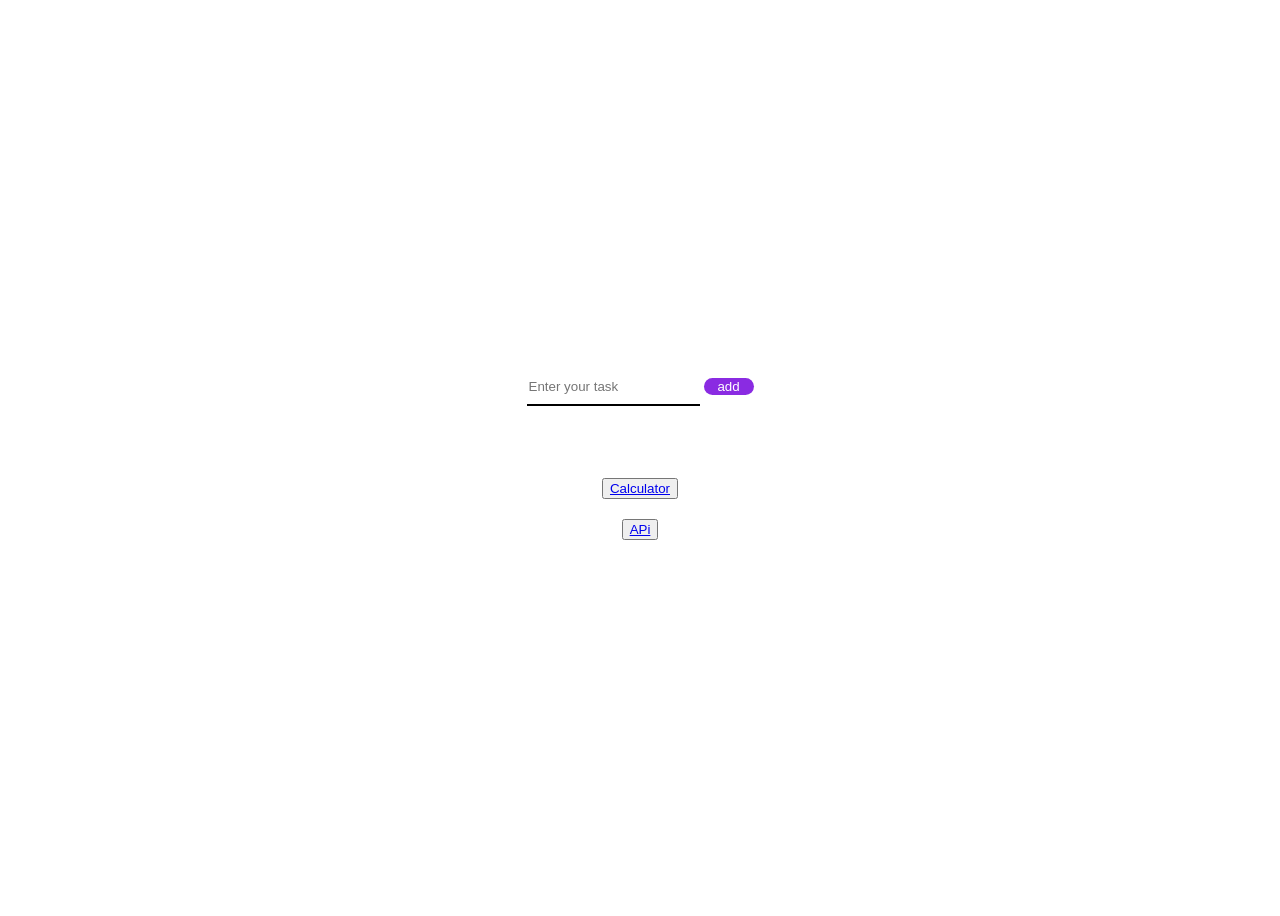
<file: index.html>
<!DOCTYPE html>
<html lang="en">
<head>
    <meta charset="UTF-8">
    <meta name="viewport" content="width=device-width, initial-scale=1.0">
    <title>Document</title>
</head>

<style>
    .active{
        background-color: aqua;

        animation: left 1s linear;
    }
    .active:hover{
        background-color: red;
    }

    @keyframes left{
        0% {
            transform: translateX(-100px);
        }

        100%{
            transform: translateX(0px);
        }
    }

    body{
        height: 100vh;

        display: flex;
        flex-direction: column;
        justify-content: center;
        align-items: center;

        gap: 20px;
    }

    .display >input {
        border: none;
        border-bottom: 2px solid black;
        padding-bottom: 10px;

        outline: none;
    }

    .display > button {
        width: 50px;
        border: none;
        border-radius: 25px;
        background-color: blueviolet;

        color: white;

        cursor: pointer;
    }

    ol{
        width: auto;
        height: auto;

        
    }

    ol > li:hover:after{
        content: "delete";
        position: relative;
        width: 100%;
        height: 100%;

        display: flex;
        justify-content: end;
        align-items: center;

        cursor: pointer;
    }


</style>
<body>

<div class="display">
        
<input type="text" placeholder="Enter your task">

<button>add</button>
</div>

<ol></ol>


<button><a href="./calc.html">Calculator</a></button>
<button><a href="./Api.html">APi</a></button>

    


     <script src="./script.js"></script>
</body>
</html>
</file>
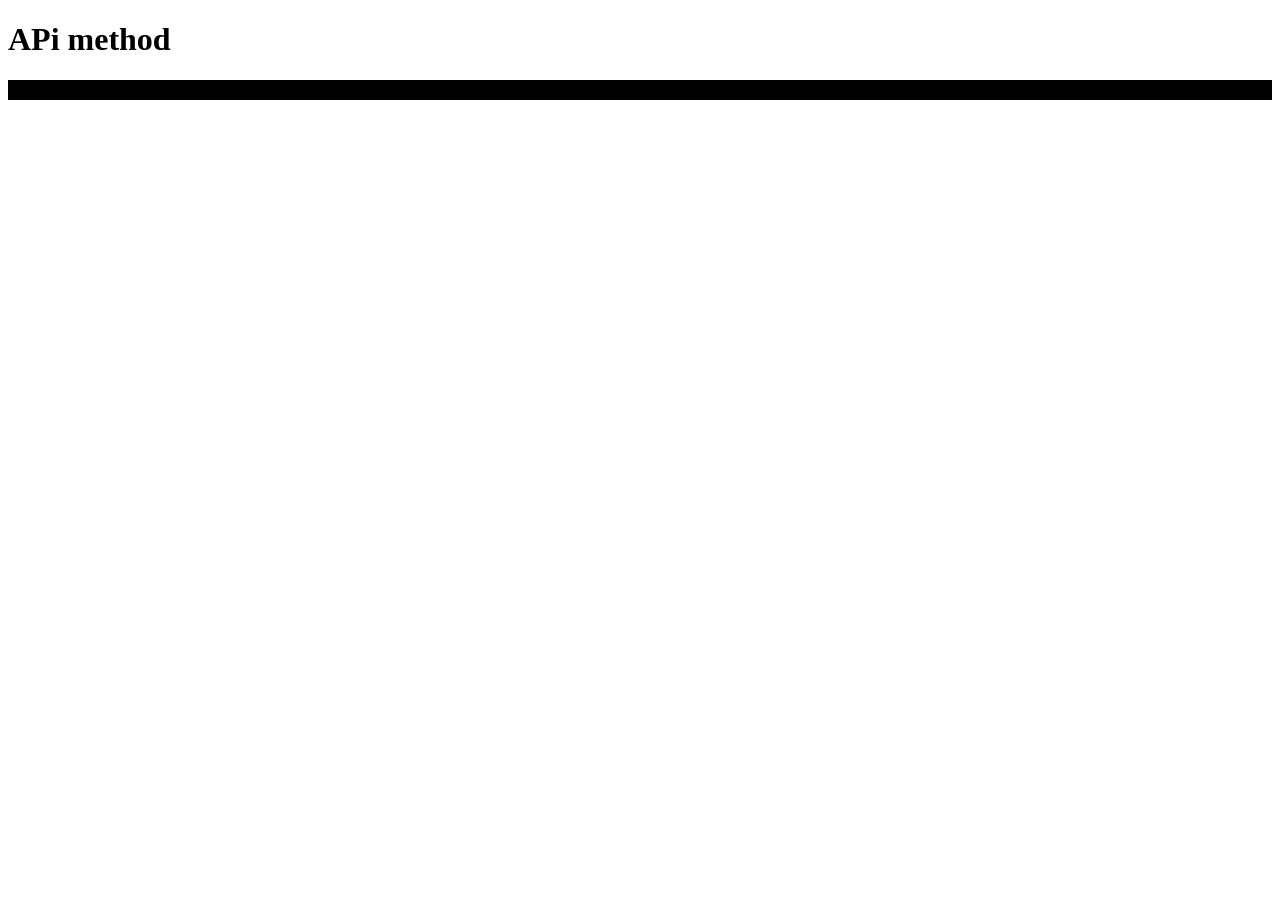
<file: Api.html>
<!DOCTYPE html>
<html lang="en">
<head>
    <meta charset="UTF-8">
    <meta name="viewport" content="width=device-width, initial-scale=1.0">
    <title>API</title>
</head>
<style>
    .api{
        height: auto;
        border: 10px solid black;
        display: flex;
        justify-content: center;
        align-items: center;
        flex-wrap: wrap;
    }

    .api > div{
        width: 200px;
        height: 250px;

        display: flex;
        flex-direction: column;
        justify-content: center;
        align-items: center;
        flex-wrap: wrap;
        gap: 20px;

        border: 2px solid black;

        background-color: bisque;
    }

    .api > div > img {
        width: 100px;
        height: 100px;
    }

    .api > div > img:hover{
       box-shadow: 2px 2px 2px 2px black;
    }

    .api > div > p {
        font-size: 15px;
        font-weight: 700;

        color: blueviolet;

    }

    .api > div > button {
        width: 120px;

        background-color: aquamarine;
        color: rgb(8, 115, 209);
        border: none;
        border-radius: 120px;

    }

     .api > div > button:hover{
        border: 2px solid black;
        cursor: pointer;
     }


</style>
<body>

    <h1>APi method</h1>

    <div class="api"></div>


    <script src="./Api.js"></script>
</body>
</html>
</file>
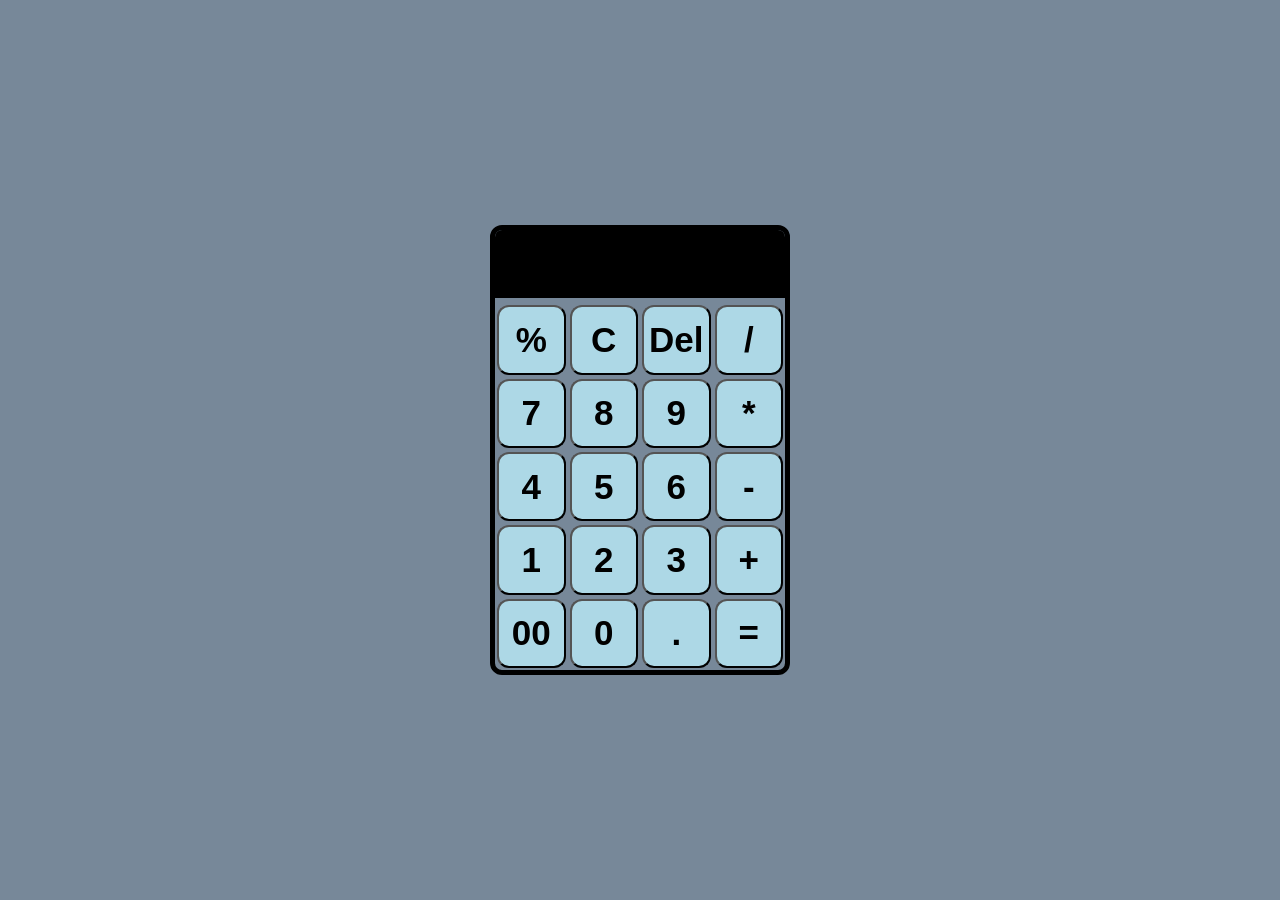
<file: calc.html>
<!DOCTYPE html>
<html lang="en">
<head>
    <meta charset="UTF-8">
    <meta name="viewport" content="width=device-width, initial-scale=1.0">
    <title>Calculator</title>
    <link rel="stylesheet" href="./calc.css">
</head>
<body>

    <div class="calculator">
        <input type="text">
        <button onclick="adding('%')">%</button>
        <button onclick="clr()">C</button>
        <button onclick="del()">Del</button>
        <button onclick="adding('/')">/</button>
        <button onclick="adding('7')">7</button>
        <button onclick="adding('8')">8</button>
        <button onclick="adding('9')">9</button>
        <button onclick="adding('*')">*</button>
        <button onclick="adding('4')">4</button>
        <button onclick="adding('5')">5</button>
        <button onclick="adding('6')">6</button>
        <button onclick="adding('-')">-</button>
        <button onclick="adding('1')">1</button>
        <button onclick="adding('2')">2</button>
        <button onclick="adding('3')">3</button>
        <button onclick="adding('+')">+</button>
        <button onclick="adding('00')">00</button>
        <button onclick="adding('0')">0</button>
        <button onclick="adding('.')">.</button>
        <button onclick=" final()">=</button>
    </div>
    

    <script src="./calc.js"></script>
</body>
</html>
</file>
<file: calc.css>
*{
    margin: 0;
    padding: 0;
    box-sizing: border-box;
}

body{

    height: 100vh;

    display: flex;
    justify-content: center;
    align-items: center;

    background-color: lightslategray;

}

.calculator{
    width: 300px;
    height: 450px;

 

    display: grid;
    grid-template-columns: repeat(4,1fr);
    grid-template-rows: repeat(6,1fr);

    border: 5px solid black;
    border-radius: 12px;

    overflow: hidden;
}

input{
    /* grid-area:sR / sC / eR / eC ;  */
    grid-area: 1 / 1 / -6 / -1;

    text-align: end;

    font-size: 40px;
    font-weight: 800;

    outline: none;
    border: none;

    background-color: black;
    color: aliceblue;

    margin-bottom: 5px;
}


button{
    font-size: 35px;
    font-weight: 700;

    border-radius: 12px;
    margin: 2px;

    background-color: lightblue;
}

button:hover{
    cursor: pointer;
    border: 2px solid white;
}

button:active{
    background-color: lightgray;
}
</file>
